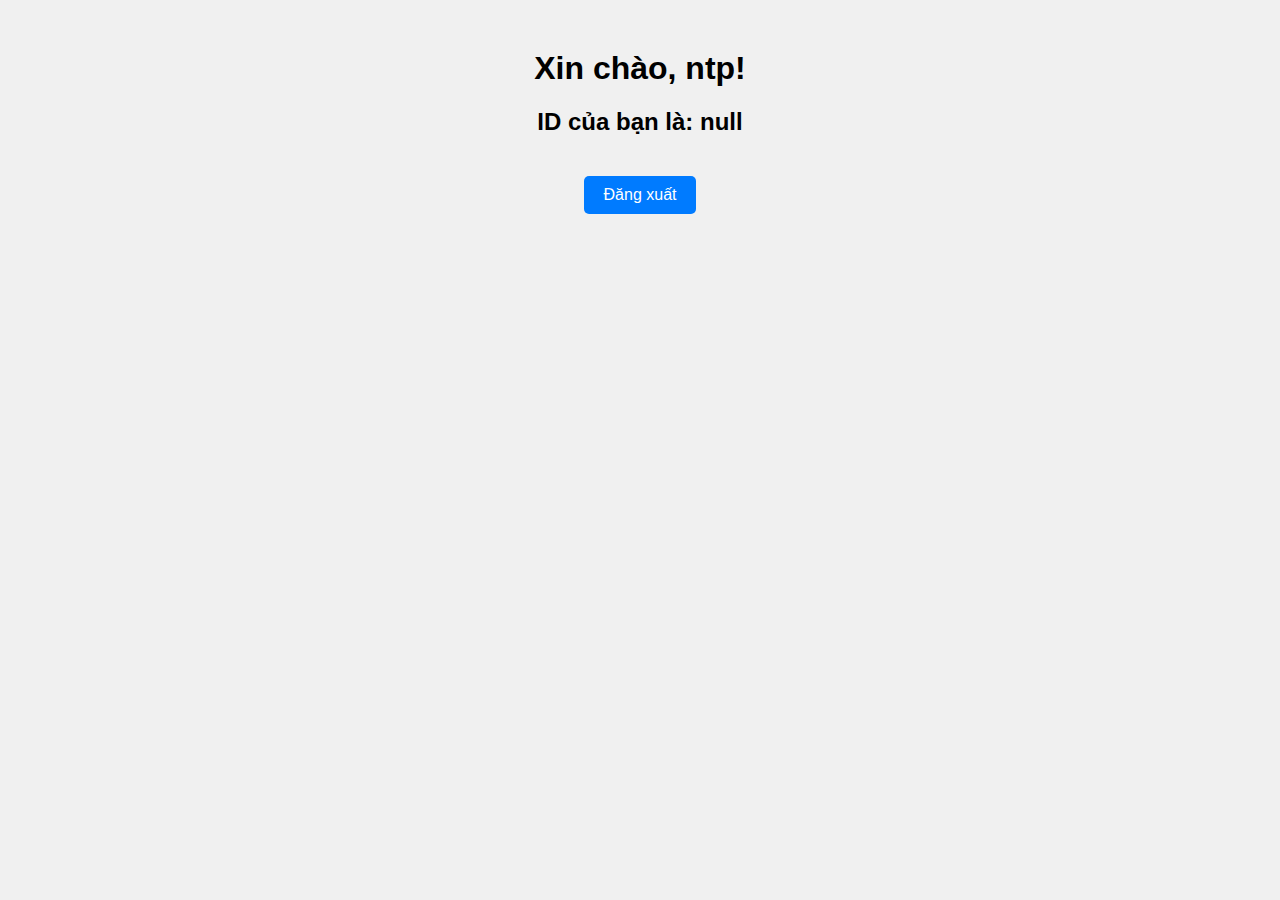
<file: index.html>
<!DOCTYPE html>
<html lang="en">
  <head>
    <meta charset="UTF-8" />
    <meta http-equiv="X-UA-Compatible" content="IE=edge" />
    <meta name="viewport" content="width=device-width, initial-scale=1.0" />
    <title>Document</title>
    <link rel="stylesheet" href="styleindex.css" />
  </head>
  <body>
    <h1>Xin chào, ntp!</h1>
    <h2>ID của bạn là: null</h2>
    <form method="GET" action="Sign in & Sign.html">
    <button type="submit" class="logout-button" onclick="logout()">Đăng xuất</button>
  </form>
    
    </div>
  </body>
</html>
</file>
<file: styleindex.css>
body {
    font-family: Arial, sans-serif;
    text-align: center;
    background-color: #f0f0f0;
}

h1 {
    margin-top: 50px;
}

h2 {
    margin-top: 20px;
}

#user-id {
    font-weight: bold;
    color: #007bff;
}

.logout-button {
    margin-top: 20px;
    padding: 10px 20px;
    background-color: #007bff;
    color: #fff;
    border: none;
    cursor: pointer;
    font-size: 16px;
    border-radius: 5px;
    text-decoration: none;
    transition: background-color 0.3s;
}

.logout-button:hover {
    background-color: #0056b3;
}
</file>
